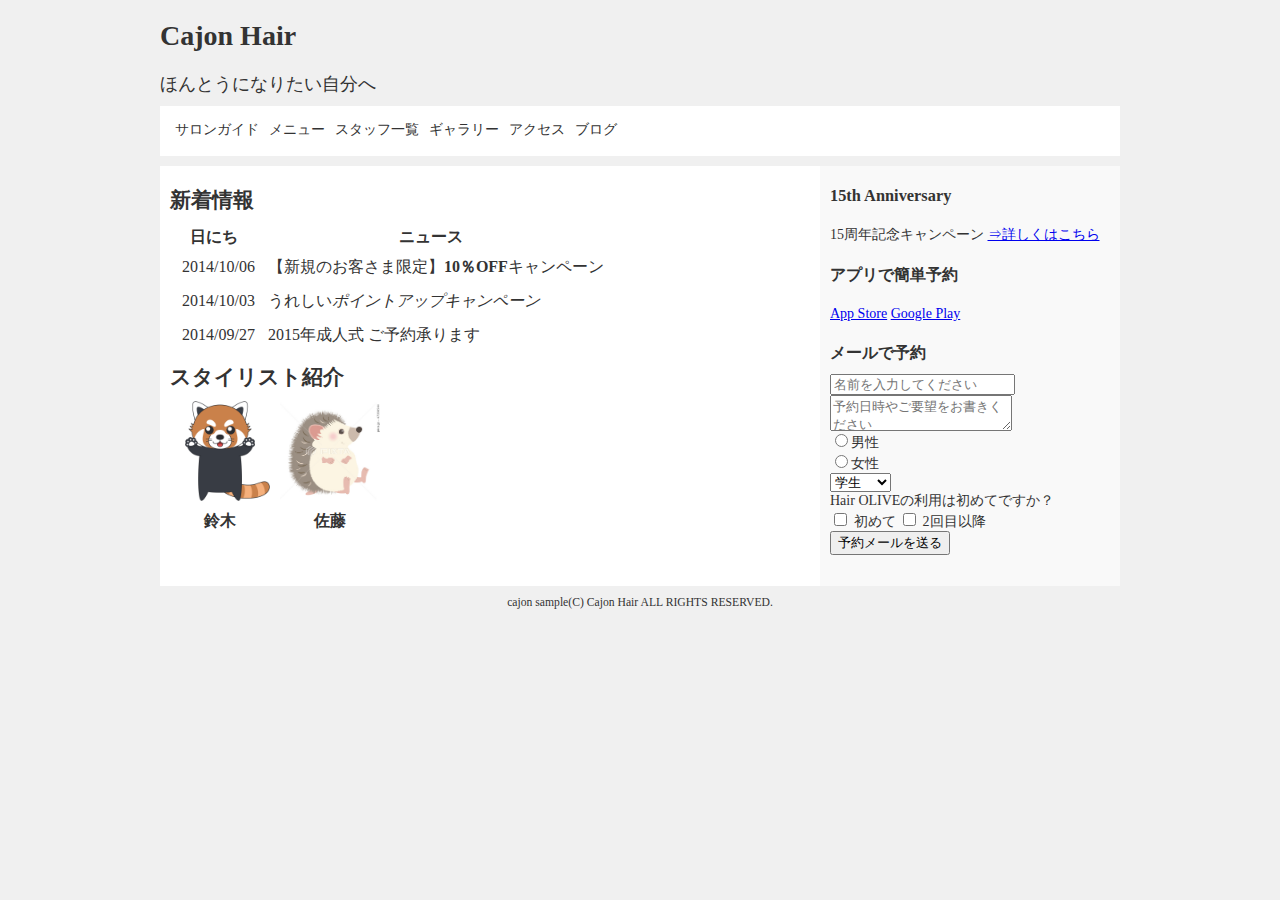
<file: sample_files/index.html>
<html>
  <head>
    <meta charset="UTF-8">
    <link rel="stylesheet" href="style.css">
    <title>Cajon Hair</title>
  </head>
  <body>
    <header>
      <div class="heading">
        <h1 class="title">Cajon Hair</h1>
        <p class="heading-sentence">ほんとうになりたい自分へ</p>
      </div>

      <div class="navbar">
        <ul>
          <li>サロンガイド</li>
          <li>メニュー</li>
          <li>スタッフ一覧</li>
          <li>ギャラリー</li>
          <li>アクセス</li>
          <li>ブログ</li>
        </ul>
      </div>
    </header>

    <div class="contents clearfix">
      <div class="left-content">
        <h2>新着情報</h2>
        <table>
          <tr>
            <th>日にち</th>
            <th>ニュース</th>
          </tr>
          <tr>
            <td>2014/10/06</td>
            <td>【新規のお客さま限定】<strong>10％OFF</strong>キャンペーン</td>
          </tr>
          <tr>
            <td>2014/10/03</td>
            <td>うれしい<em>ポイントアップキャンペーン</em></td>
          </tr>
          <tr>
            <td>2014/09/27</td>
            <td>2015年成人式 ご予約承ります</td>
          </tr>
        </table>
        <h2>スタイリスト紹介</h2>
        <ul>
          <li>
            <img src="sample1.jpeg" alt="staff1" class="stylist-image">
            <h4 class="stylist-name">鈴木</h4>
          </li>
          <li>
            <img src="sample2.jpeg" alt="staff2" class="stylist-image">
            <h4 class="stylist-name">佐藤</h4>
          </li>
        </ul>
      </div>

      <div class="right-content">
            <h3>15th Anniversary</h3>
        <p>
          15周年記念キャンペーン
          <a href="https://tech-camp.in/expert">⇒詳しくはこちら</a>
        </p>
        <h3>アプリで簡単予約</h3>
        <p>
          <a href="https://itunes.apple.com">App Store</a>
          <a href="https://store.google.com">Google Play</a>
        </p>
        <h3>メールで予約</h3>
        <form>
          <input type="text" placeholder="名前を入力してください"><br>
          <textarea placeholder="予約日時やご要望をお書きください"></textarea><br>
          <label>
            <input type="radio" name="RadioGroup1" value="0">男性
          </label><br>
          <label>
            <input type="radio" name="RadioGroup1" value="1">女性
          </label><br>
          <select>
            <option value="0">学生</option>
            <option value="1">社会人</option>
          </select>
          <div class="questionaire">
            Hair OLIVEの利用は初めてですか？<br>
            <label>
              <input type="checkbox" name="Checkbox" value="0">
                初めて
            </label>
            <label>
              <input type="checkbox" name="Checkbox" value="1">
                2回目以降
            </label><br>
          </div>
          <input type="submit" value="予約メールを送る">
        </form>
      </div>
    </div>

    <footer>
            <small>cajon sample(C) Cajon Hair ALL RIGHTS RESERVED.</small>
    </footer>
  </body>
</html>
</file>
<file: sample_files/style.css>
body {
    background-color: #f0f0f0;
    font-size: 14px;
    color: #333;
    margin: 0 auto;
  }
  h1,h2,h3,h4,h5,h6,p {
    padding: 10px 0;
    margin: 0;
  }
  
  header {
    /*background-colorプロパティを削除*/
    /*heightプロパティを削除*/
    margin-top: 10px;
  }
  
  .heading {
    /*heightプロパティを削除*/
    width: 960px;
    /*background-colorプロパティを削除*/
    margin: 0 auto;
  }
  
  .navbar {
    height: 20px;
    width: 930px;
    background-color:#ffffff;
    margin: 0 auto;
    padding: 15px;
  }
  
  .contents {
    width: 960px;
    /*background-colorプロパティを削除*/
    margin: 10px auto;
  }
  
  .left-content {
    height: 400px;
    width: 640px;
    background-color: #ffffff;
    float: left;
    padding: 10px;
  }
  
  .right-content {
    height: 400px;
    width: 280px;
    background-color: #f9f9f9;
    float: left;
    padding: 10px;
  }
  
  footer {
    /*background-colorプロパティを削除*/
    /*heightプロパティを削除*/
    text-align: center;
  }
  
  .clearfix::after {
    content: "";
    clear: both;
    display: block;
  }
  
  .title {
    font-family: fantasy;
  }
  
  .heading-sentence {
    font-size: 18px;
  }
  
  ul {
    margin: 0;
    padding: 0;
    list-style: none;
  }
  
  li {
    float: left;
    padding-right: 10px;
  }
  
  td {
    margin: 0;
    padding-left: 10px;
    line-height: 30px;
  }
  
  .stylist-image {
    height: 100px;
    width: 100px;
  }
  
  .stylist-name {
    font-size: 16px;
    text-align: center;
  }
</file>
